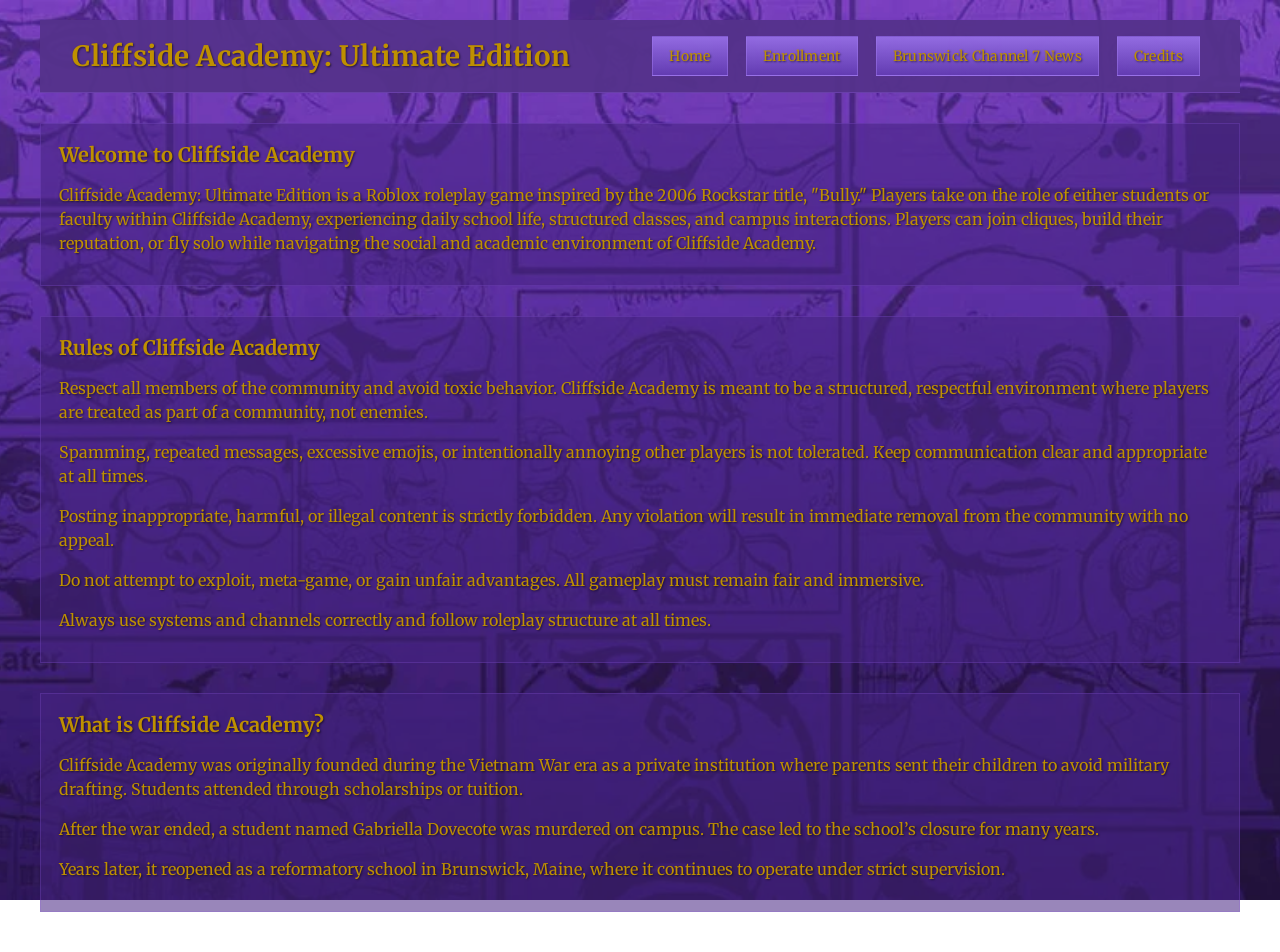
<file: index.html>
<!doctype html>
<html>
<head>
  <title>Cliffside Academy: Ultimate Edition</title>
  <link rel="stylesheet" href="style.css">
  <link rel="icon" type="image/png" href="assets/15318781644677390-removebg-preview.png">
  <link href="https://fonts.googleapis.com/css2?family=Merriweather&display=swap" rel="stylesheet">
</head>

<body>

<header class="topbar">
  <h1 class="title">Cliffside Academy: Ultimate Edition</h1>
  <nav>
    <a href="index.html">Home</a>
    <a href="enrollment.html">Enrollment</a>
    <a href="news.html">Brunswick Channel 7 News</a>
    <a href="credits.html">Credits</a>
  </nav>
</header>

<main>

<section class="panel">
  <h2>Welcome to Cliffside Academy</h2>
  <p>
    Cliffside Academy: Ultimate Edition is a Roblox roleplay game inspired by the 2006 Rockstar title, "Bully." Players take on the role of either students or faculty within Cliffside Academy, experiencing daily school life, structured classes, and campus interactions. Players can join cliques, build their reputation, or fly solo while navigating the social and academic environment of Cliffside Academy.
  </p>
</section>

<section class="panel">
  <h2>Rules of Cliffside Academy</h2>

  <p>Respect all members of the community and avoid toxic behavior. Cliffside Academy is meant to be a structured, respectful environment where players are treated as part of a community, not enemies.</p>

  <p>Spamming, repeated messages, excessive emojis, or intentionally annoying other players is not tolerated. Keep communication clear and appropriate at all times.</p>

  <p>Posting inappropriate, harmful, or illegal content is strictly forbidden. Any violation will result in immediate removal from the community with no appeal.</p>

  <p>Do not attempt to exploit, meta-game, or gain unfair advantages. All gameplay must remain fair and immersive.</p>

  <p>Always use systems and channels correctly and follow roleplay structure at all times.</p>
</section>

<section class="panel">
  <h2>What is Cliffside Academy?</h2>

  <p>
    Cliffside Academy was originally founded during the Vietnam War era as a private institution where parents sent their children to avoid military drafting. Students attended through scholarships or tuition.
  </p>

  <p>
    After the war ended, a student named Gabriella Dovecote was murdered on campus. The case led to the school’s closure for many years.
  </p>

  <p>
    Years later, it reopened as a reformatory school in Brunswick, Maine, where it continues to operate under strict supervision.
  </p>
</section>

</main>

<script src="home.js"></script>

</body>
</html>
</file>
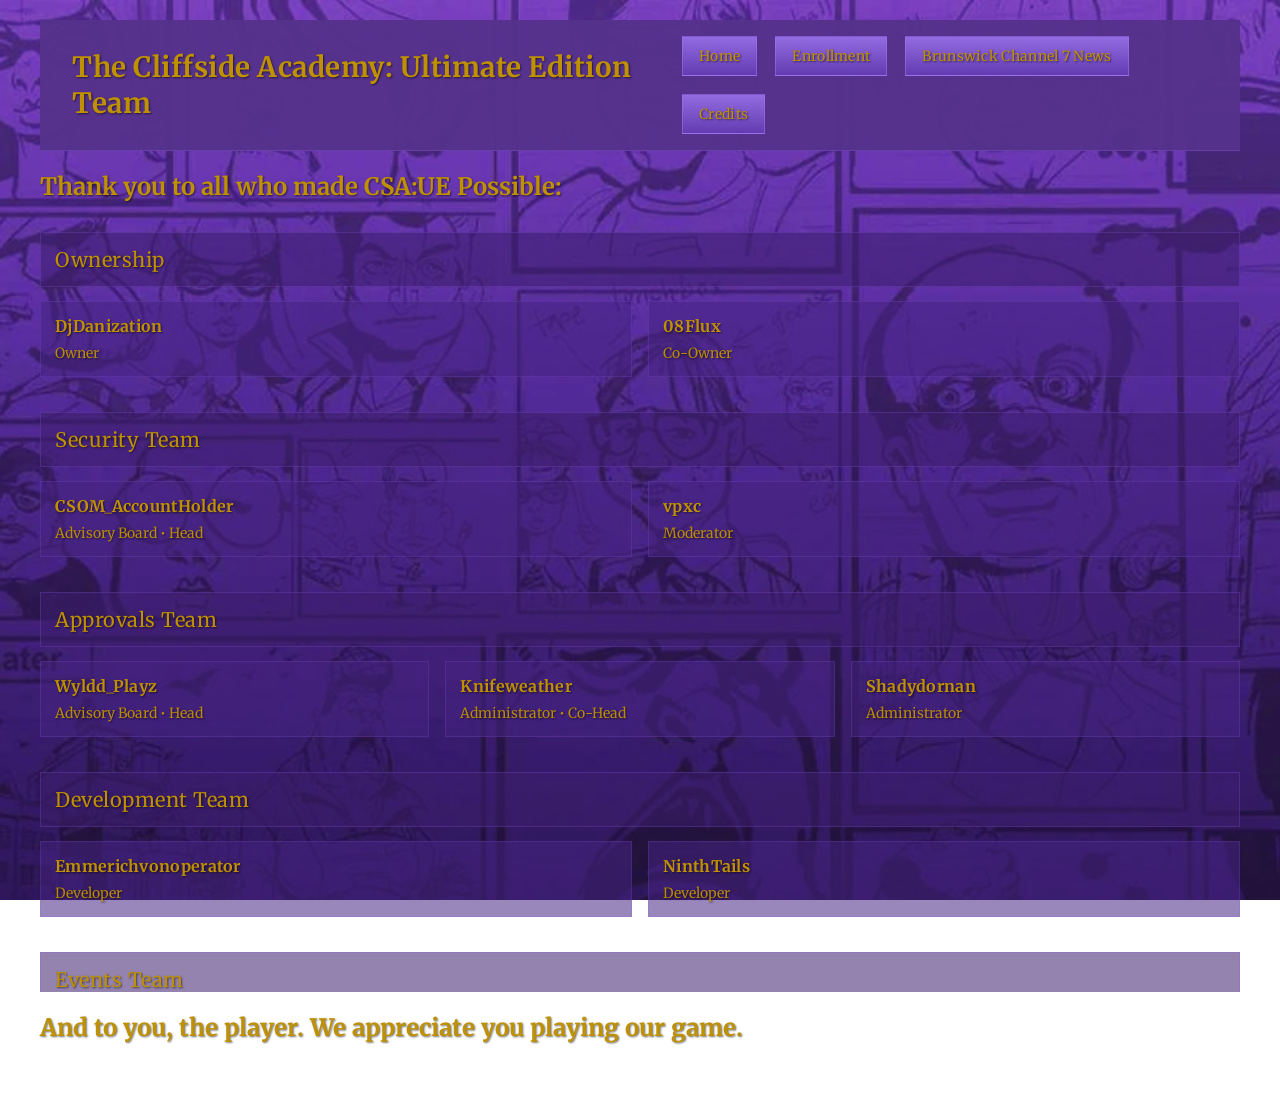
<file: credits.html>
<!doctype html>
<html>
<head>
  <title>Cliffside Academy: Ultimate Edition</title>
  <link rel="stylesheet" href="style.css">
  <link rel="icon" type="image/png" href="assets/15318781644677390-removebg-preview.png">
  <link href="https://fonts.googleapis.com/css2?family=Merriweather:wght@300;400;700&display=swap" rel="stylesheet">
</head>

<body>

<header class="topbar">
  <h1 class="title">The Cliffside Academy: Ultimate Edition Team</h1>
 <nav>
    <a href="index.html">Home</a>
    <a href="enrollment.html">Enrollment</a>
    <a href="news.html">Brunswick Channel 7 News</a>
    <a href="credits.html">Credits</a>
  </nav>
</header>

<main>
  <h2>Thank you to all who made CSA:UE Possible:</h2>

<div id="credits-container"></div>


<script src="credits.js"></script>
    <h2>And to you, the player. We appreciate you playing our game.</h2>

</body>
</html>
</file>
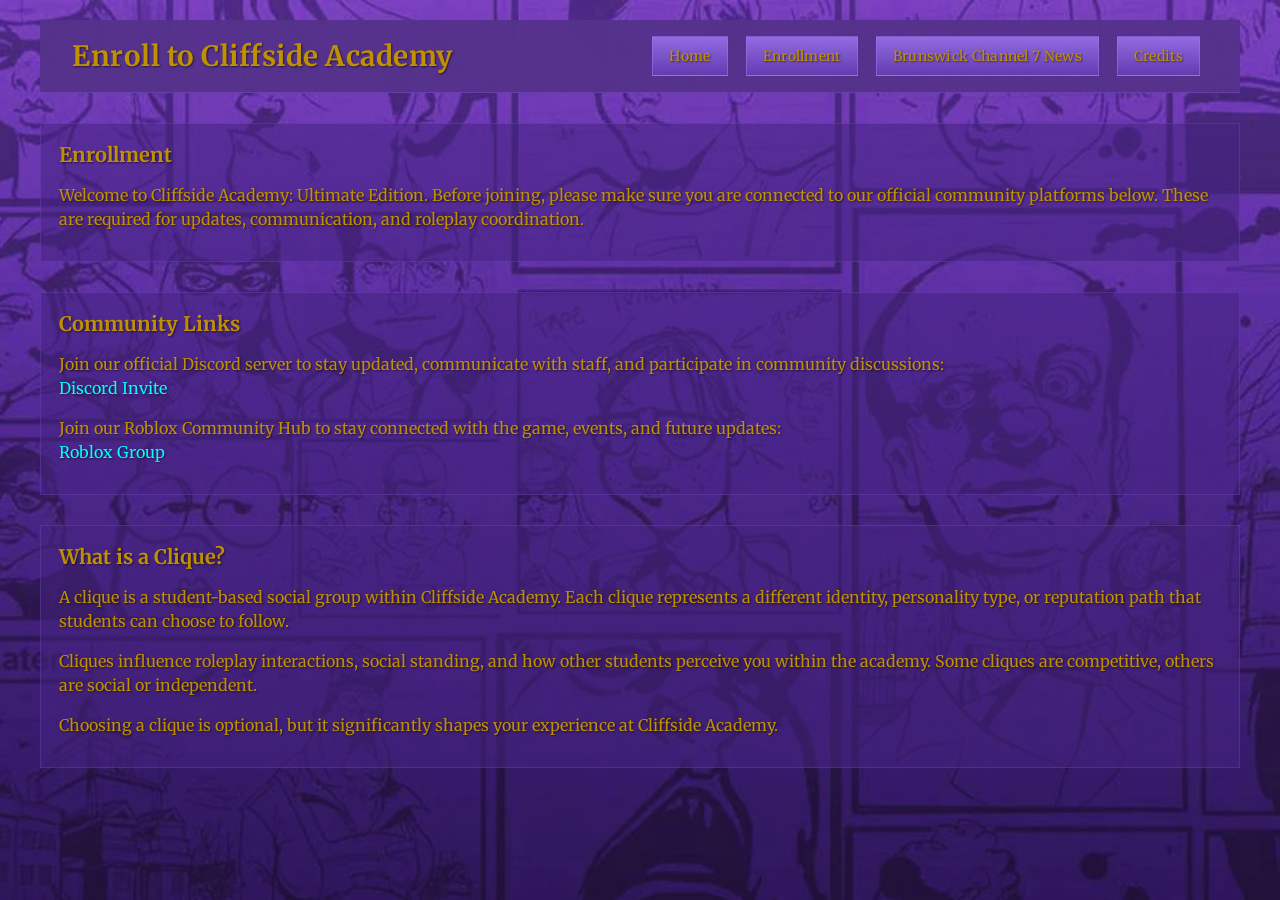
<file: enrollment.html>
<!doctype html>
<html>
<head>
  <title>Cliffside Academy: Ultimate Edition</title>
  <link rel="stylesheet" href="style.css">
  <link rel="icon" type="image/png" href="assets/15318781644677390-removebg-preview.png">
  <link href="https://fonts.googleapis.com/css2?family=Merriweather&display=swap" rel="stylesheet">
</head>

<body>

<header class="topbar">
  <h1 class="title">Enroll to Cliffside Academy</h1>
 <nav>
    <a href="index.html">Home</a>
    <a href="enrollment.html">Enrollment</a>
    <a href="news.html">Brunswick Channel 7 News</a>
    <a href="credits.html">Credits</a>
  </nav>
</header>
<main>
<section class="panel">
  <h2>Enrollment</h2>

  <p>
    Welcome to Cliffside Academy: Ultimate Edition. Before joining, please make sure you are connected to our official community platforms below. These are required for updates, communication, and roleplay coordination.
  </p>
</section>

<section class="panel">
  <h2>Community Links</h2>

  <p>
    Join our official Discord server to stay updated, communicate with staff, and participate in community discussions:
    <br>
    <a class="community-link" href="https://discord.gg/M4RqaG76yb" target="_blank">Discord Invite</a>
  </p>

  <p>
    Join our Roblox Community Hub to stay connected with the game, events, and future updates:
    <br>
<a class="community-link" href="https://www.roblox.com/communities/475881048/CSA-UE-Community-Hub" target="_blank">Roblox Group</a>
  </p>
</section>

<section class="panel">
  <h2>What is a Clique?</h2>

  <p>
    A clique is a student-based social group within Cliffside Academy. Each clique represents a different identity, personality type, or reputation path that students can choose to follow.
  </p>

  <p>
    Cliques influence roleplay interactions, social standing, and how other students perceive you within the academy. Some cliques are competitive, others are social or independent.
  </p>

  <p>
    Choosing a clique is optional, but it significantly shapes your experience at Cliffside Academy.
  </p>
</section>
</main>

</body>
</html>
</file>
<file: style.css>
* {
  box-sizing: border-box;
}

html, body {
  margin: 0;
  padding: 0;
  overflow-x: hidden;
}

body {
  font-family: "Merriweather", serif;
  color: rgb(191, 144, 0);

  background-image: url("assets/Background.png");
  background-size: cover;
  background-position: center;
  background-repeat: no-repeat;
  background-attachment: fixed;

  margin: 0;
  padding: 20px 40px 40px 40px;

  text-shadow: 1px 1px 2px rgba(0, 0, 0, 0.55);
}

.topbar {
  display: flex;
  align-items: center;
  justify-content: space-between;

  width: 100%;
  padding: 16px 32px;

  background-color: rgba(85, 50, 140, 0.95);
  border-bottom: 1px solid rgba(140, 90, 220, 0.35);

  position: sticky;
  top: 0;
  z-index: 1000;
}

.title {
  margin: 0;
  font-size: 28px;
  letter-spacing: 0.5px;
}

nav {
  display: flex;
  gap: 18px;
  flex-wrap: wrap;
  margin-right: 8px;
}

nav a {
  display: inline-block;
  padding: 10px 16px;

  background: linear-gradient(
    to bottom,
    rgba(150, 110, 230, 0.95),
    rgba(100, 60, 180, 0.95)
  );

  border: 1px solid rgba(160, 120, 240, 0.5);

  color: rgb(191, 144, 0);
  text-decoration: none;

  font-size: 14px;
  letter-spacing: 0.3px;

  transition: transform 0.15s ease, border-color 0.15s ease, filter 0.15s ease;
}

nav a:hover {
  transform: translateY(-2px);
  border-color: rgba(180, 140, 255, 0.8);
  filter: brightness(1.1);
}

nav a:active {
  transform: translateY(0px);
}

#credits-container {
  margin-top: 30px;
  padding-bottom: 40px;

  max-height: calc(100vh - 140px);
  overflow-y: auto;
}

.team-section {
  margin-bottom: 35px;
}

.team-header {
  font-size: 20px;
  padding: 14px;
  background-color: rgba(60, 30, 110, 0.55);
  border: 1px solid rgba(140, 90, 220, 0.25);
  letter-spacing: 0.5px;
}

.team-content {
  display: grid;
  grid-template-columns: repeat(auto-fit, minmax(240px, 1fr));
  gap: 16px;
  margin-top: 14px;
}

.credit-card {
  padding: 14px;
  background-color: rgba(70, 35, 130, 0.55);
  border: 1px solid rgba(140, 90, 220, 0.2);
  transition: transform 0.15s ease, background-color 0.15s ease;
}

.credit-card:hover {
  transform: translateY(-2px);
  background-color: rgba(85, 45, 150, 0.65);
}

.card-inner h3 {
  margin: 0 0 8px 0;
  font-size: 16px;
  letter-spacing: 0.3px;
}

.card-inner p {
  margin: 0;
  font-size: 14px;
  opacity: 0.95;
}


.panel {
  margin-top: 30px;
  padding: 18px;

  background-color: rgba(70, 35, 130, 0.55);
  border: 1px solid rgba(140, 90, 220, 0.25);

  color: rgb(191, 144, 0);
}

.panel h2 {
  margin-top: 0;
  margin-bottom: 10px;
  font-size: 20px;
}

.panel p {
  margin-bottom: 12px;
  line-height: 1.5;
}

.announcement-spacer {
  height: 18px;
}
.community-link {
  color: cyan;
  text-decoration: none;
}

.community-link:hover {
  filter: brightness(1.2);
  text-decoration: underline;
}
.news-card {
  padding: 18px;
  margin: 20px auto;

  max-width: 900px;

  background-color: rgba(70, 35, 130, 0.55);
  border: 1px solid rgba(140, 90, 220, 0.25);

  color: rgb(191, 144, 0);
}

.news-card h2 {
  margin-top: 0;
  margin-bottom: 10px;
  font-size: 18px;
}

.news-card p {
  line-height: 1.5;
  margin-bottom: 10px;
}

.enhanced-news {
  border-radius: 6px;
  box-shadow: 0 0 12px rgba(140, 90, 220, 0.15);
  transition: transform 0.2s ease;
}

.enhanced-news:hover {
  transform: translateY(-2px);
}
</file>
